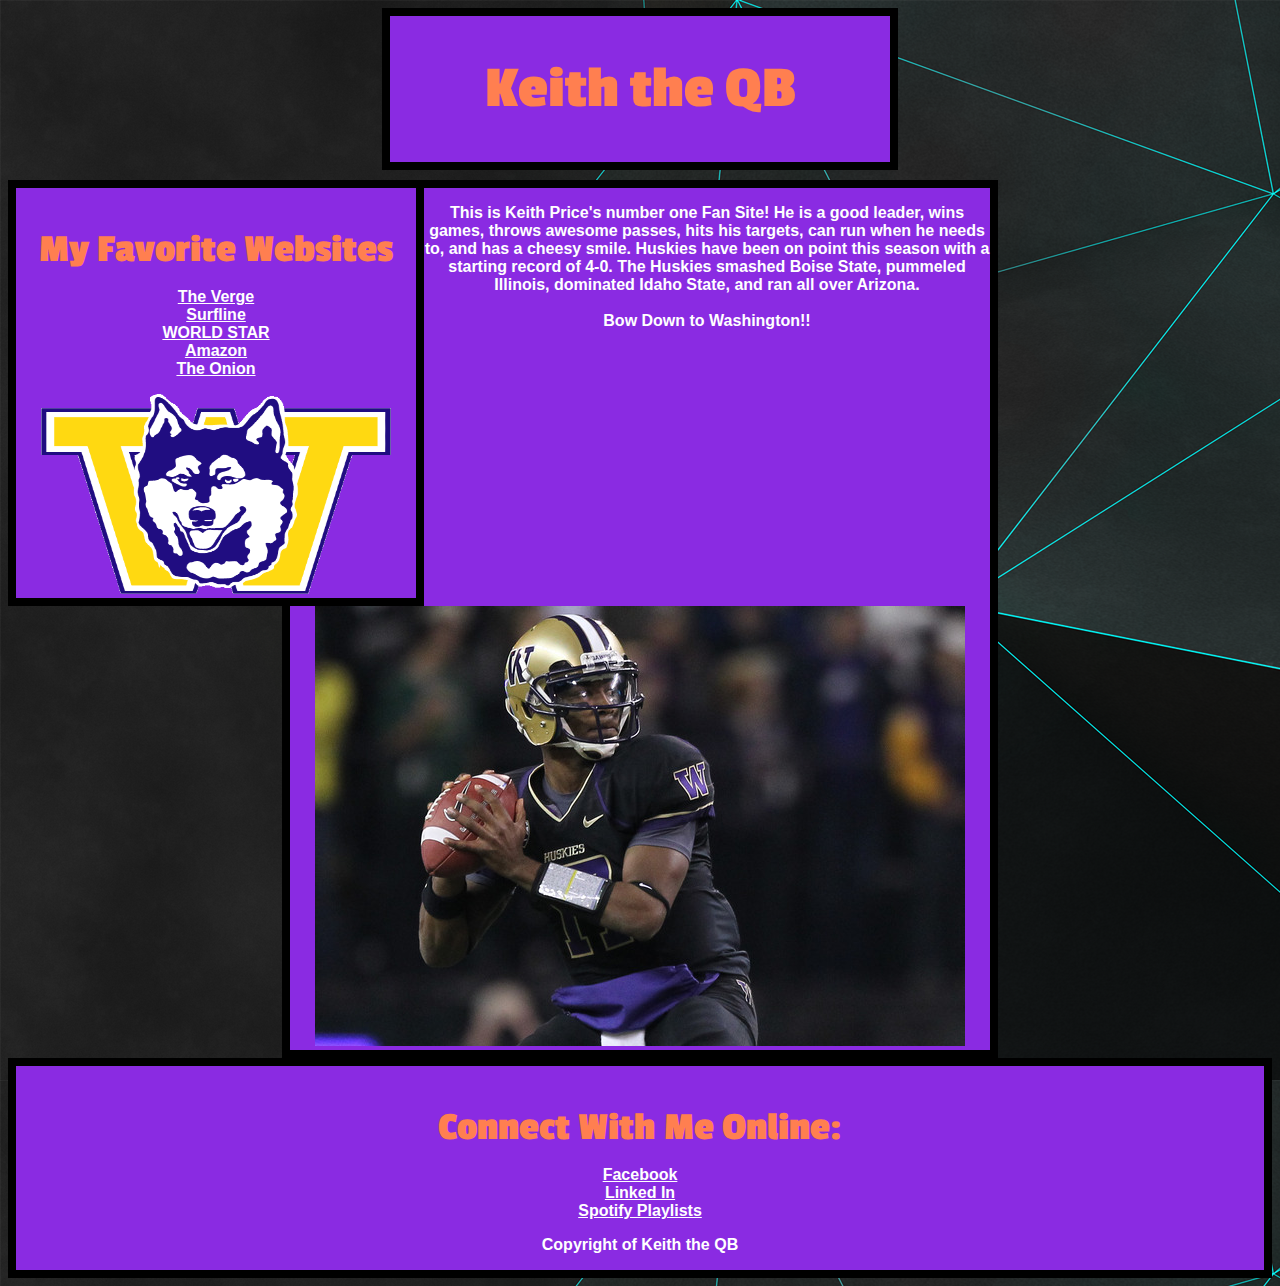
<file: introToCss.html>
<!DOCTYPE html>
	<head> 
		<title> Keith the QB  </title>
		<link rel="stylesheet" type="text/css" href="test.css" />
		<link rel="preconnect" href="https://fonts.googleapis.com">
		<link rel="preconnect" href="https://fonts.gstatic.com" crossorigin>
		<link href="https://fonts.googleapis.com/css2?family=Passion+One&display=swap" rel="stylesheet">
	</head>

	<body>
		<div id = "Header">
			<h1> Keith the QB </h1>
		</div>
		
		<div id = "LeftNav">
			<h3> My Favorite Websites </h3>
			<ul>
				<li><a href="https://www.theverge.com">The Verge</a></li>
				<li><a href="https://www.surfline.com">Surfline</a></li>
				<li><a href="https://www.worldstarhiphop">WORLD STAR</a></li>
				<li><a href="https://www.amazon.com">Amazon</a></li>
				<li><a href="https://www.theonion.com">The Onion</a></li>
			</ul>
			<img src="icon.gif" width="350px" height="200px">
		</div>
		
		<div id = "Content">
			<p> This is Keith Price's number one Fan Site! He is a good leader, wins games, throws awesome passes, hits his targets, can run when he needs to, and has a cheesy smile. Huskies have been on point this season with a starting record of 4-0. The Huskies smashed Boise State, pummeled Illinois, dominated Idaho State, and ran all over Arizona. <br /><br /> <span id="bow">Bow Down to Washington!!</span></p>
			<img src="price.jpg">
		</div>
		
		<div id = "Footer">
			<h3>Connect With Me Online:</h3>
			<ul>
				<li><a href="https://www.Facebook.com">Facebook</a></li>
				<li><a href="https://www.Linkedin.com">Linked In</a></li>
				<li><a href="https://www.Spotify.com">Spotify Playlists</a></li>
			</ul>
			<p>Copyright of Keith the QB</p>
		</div>

	</body>

</html>
</file>
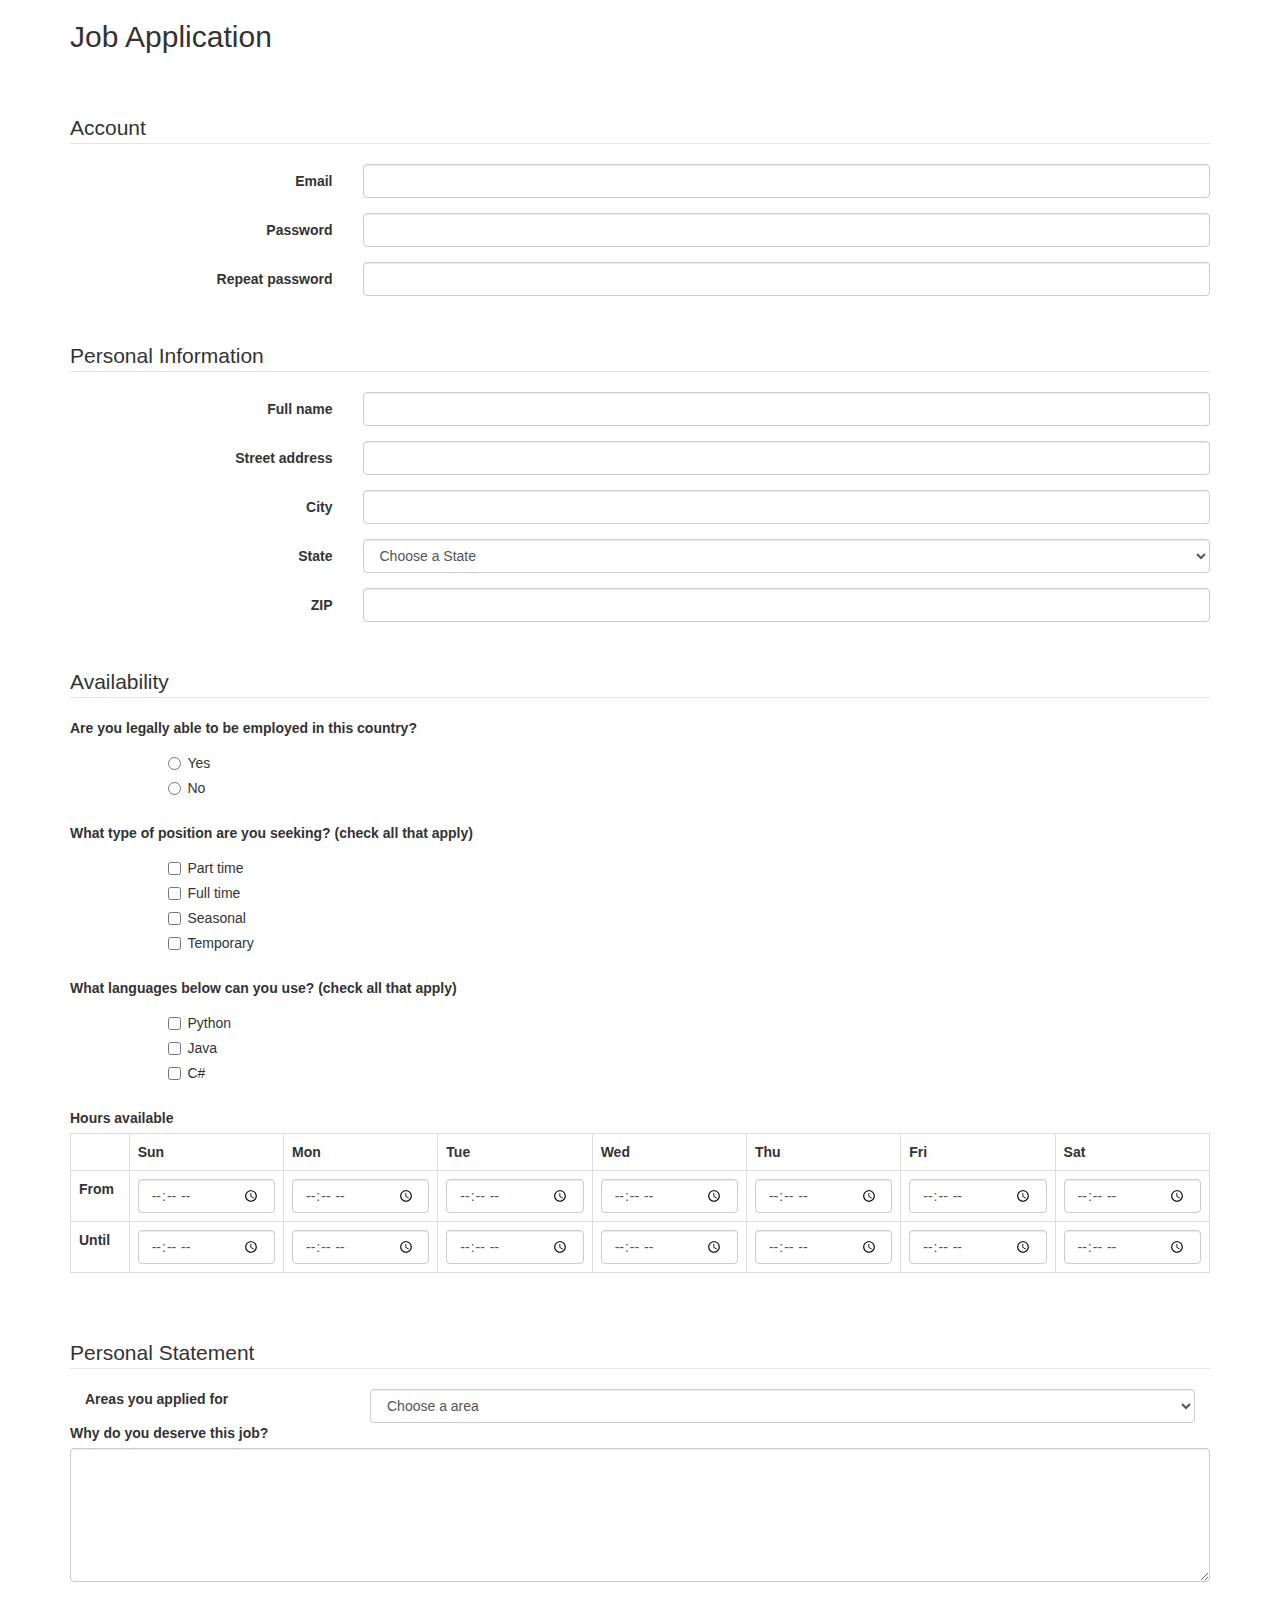
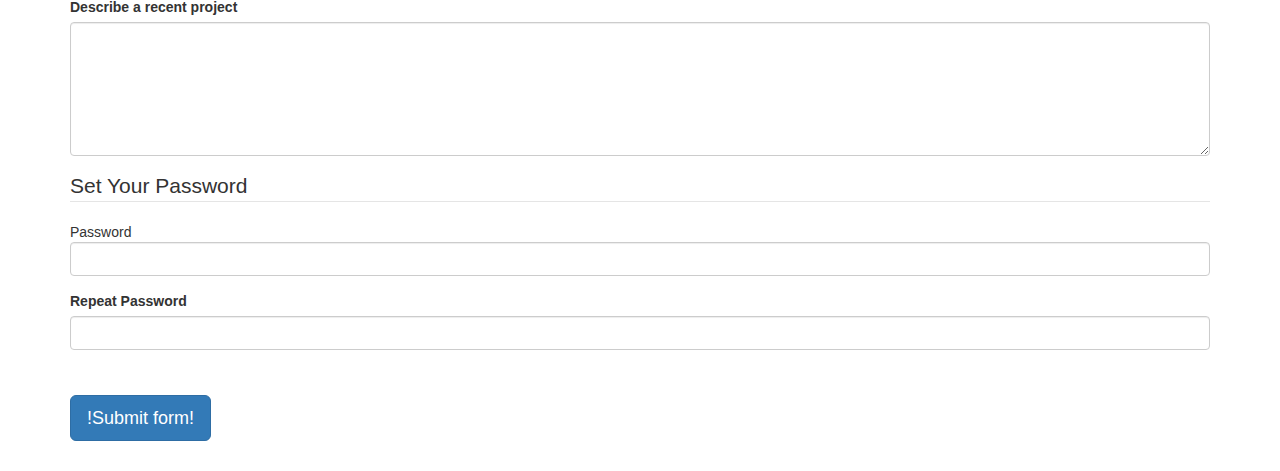
<file: jobApplicationForm.html>
<!DOCTYPE html>
<html>
<head>
	<meta charset="utf-8">
	<meta name="viewport" content="width=device-width, initial-scale=1.0">
	<title>Job Application</title>
	<link href="http://netdna.bootstrapcdn.com/bootstrap/3.0.0/css/bootstrap.min.css" rel="stylesheet">
</head>
<body>
<div class="container">

<h2>Job Application</h2>
<p>&nbsp;</p>

<form  action="https://formspree.io/xrgavkao"  method="POST"> 

	<fieldset class="form-horizontal" >
		<legend>Account</legend>
		<div class="form-group">
			<label class="col-sm-3 control-label">Email</label>
			<div class="col-sm-9">
				<input class="form-control" type="text" name="_replyto">
			</div>
		</div>
		<div class="form-group">
			<label class="col-sm-3 control-label">Password</label>
			<div class="col-sm-9">
				<input class="form-control" type="password" name="password">
			</div>
		</div>
		<div class="form-group">
			<label class="col-sm-3 control-label">Repeat password</label>
			<div class="col-sm-9">
				<input class="form-control" type="password" name="repeat_password">
			</div>
		</div>
	</fieldset>

	<p>&nbsp;</p>

	<fieldset class="form-horizontal" >
		<legend>Personal Information</legend>
		<div class="form-group">
			<label class="col-sm-3 control-label">Full name</label>
			<div class="col-sm-9">
				<input class="form-control" type="text" name="name">
			</div>
		</div>
		<div class="form-group">
			<label class="col-sm-3 control-label">Street address</label>
			<div class="col-sm-9">
				<input class="form-control" type="text" name="street">
			</div>
		</div>
		<div class="form-group">
			<label class="col-sm-3 control-label">City</label>
			<div class="col-sm-9">
				<input class="form-control" type="text" name="city">
			</div>
		</div>
		<div class="form-group">
			<label class="col-sm-3 control-label">State</label>
			<div class="col-sm-9">
				<select class="form-control" name="state">
					<option value="" selected="true">Choose a State</option>
					<option value="AL">Alabama</option>
					<option value="AK">Alaska</option>
					<option value="AZ">Arizona</option>
					<option value="AR">Arkansas</option>
					<option value="CA">California</option>
					<option value="CO">Colorado</option>
					<option value="CT">Connecticut</option>
					<option value="DE">Delaware</option>
					<option value="DC">District of Columbia</option>
					<option value="FL">Florida</option>
					<option value="GA">Georgia</option>
					<option value="HI">Hawaii</option>
					<option value="ID">Idaho</option>
					<option value="IL">Illinois</option>
					<option value="IN">Indiana</option>
					<option value="IA">Iowa</option>
					<option value="KS">Kansas</option>
					<option value="KY">Kentucky</option>
					<option value="LA">Louisiana</option>
					<option value="ME">Maine</option>
					<option value="MD">Maryland</option>
					<option value="MA">Massachusetts</option>
					<option value="MI">Michigan</option>
					<option value="MN">Minnesota</option>
					<option value="MS">Mississippi</option>
					<option value="MO">Missouri</option>
					<option value="MT">Montana</option>
					<option value="NE">Nebraska</option>
					<option value="NV">Nevada</option>
					<option value="NH">New Hampshire</option>
					<option value="NJ">New Jersey</option>
					<option value="NM">New Mexico</option>
					<option value="NY">New York</option>
					<option value="NC">North Carolina</option>
					<option value="ND">North Dakota</option>
					<option value="OH">Ohio</option>
					<option value="OK">Oklahoma</option>
					<option value="OR">Oregon</option>
					<option value="PA">Pennsylvania</option>
					<option value="RI">Rhode Island</option>
					<option value="SC">South Carolina</option>
					<option value="SD">South Dakota</option>
					<option value="TN">Tennessee</option>
					<option value="TX">Texas</option>
					<option value="UT">Utah</option>
					<option value="VT">Vermont</option>
					<option value="VA">Virginia</option>
					<option value="WA">Washington</option>
					<option value="WV">West Virginia</option>
					<option value="WI">Wisconsin</option>
					<option value="WY">Wyoming</option>
				</select>
			</div>
		</div>
		<div class="form-group">
			<label class="col-sm-3 control-label">ZIP</label>
			<div class="col-sm-9">
				<input class="form-control" type="text" name="zip">
			</div>
		</div>
	</fieldset>

	<p>&nbsp;</p>

	<fieldset>
		<legend>Availability</legend>
		<div class="form-group row">
			<label class="col-sm-12 control-label">Are you legally able to be employed in this country?</label>
			<div class="col-sm-offset-1 col-sm-11">
				<div class="radio">
					<label>
						<input type="radio" name="legal" value="yes">Yes
					</label>
				</div>
				<div class="radio">
					<label>
						<input type="radio" name="legal" value="no">No
					</label>
				</div>
			</div>
		</div>
		<div class="form-group row">
			<label class="col-sm-12 control-label">What type of position are you seeking? (check all that apply)</label>
			<div class="col-sm-offset-1 col-sm-11">
				<div class="checkbox">
					<label>
						<input type="checkbox" name="position_pt" value="parttime">
						Part time
					</label>
				</div>
				<div class="checkbox">
					<label>
						<input type="checkbox" name="position_ft" value="fulltime">
						Full time
					</label>
				</div>
				<div class="checkbox">
					<label>
						<input type="checkbox" name="position_sl" value="seasonal">
						Seasonal
					</label>
				</div>
				<div class="checkbox">
					<label>
						<input type="checkbox" name="position_tp" value="temporary">
						Temporary
					</label>
				</div>
			</div>
		</div>
        <div class="form-group row">
			<label class="col-sm-12 control-label">What languages below can you use? (check all that apply)</label>
			<div class="col-sm-offset-1 col-sm-11">
				<div class="checkbox">
					<label>
						<input type="checkbox" name="position_pt" value="Java">
						Python
					</label>
				</div>
				<div class="checkbox">
					<label>
						<input type="checkbox" name="position_ft" value="Python">
						Java
					</label>
				</div>
				<div class="checkbox">
					<label>
						<input type="checkbox" name="position_sl" value="C#">
						C#
					</label>
				</div>
			</div>
		</div>
		<div class="form-group row">
			<label class="col-sm-12 control-label">Hours available</label>
			<div class="col-sm-12">
				<table class="table table-bordered">
					<tr>
						<td></td>
						<th>Sun</th>
						<th>Mon</th>
						<th>Tue</th>
						<th>Wed</th>
						<th>Thu</th>
						<th>Fri</th>
						<th>Sat</th>
					</tr>
					<tr>
						<th>From</th>
						<td><input class="form-control" type="time" name="su_from"></td>
						<td><input class="form-control" type="time" name="mo_from"></td>
						<td><input class="form-control" type="time" name="tu_from"></td>
						<td><input class="form-control" type="time" name="we_from"></td>
						<td><input class="form-control" type="time" name="th_from"></td>
						<td><input class="form-control" type="time" name="fr_from"></td>
						<td><input class="form-control" type="time" name="sa_from"></td>
					</tr>
					<tr>
						<th>Until</th>
						<td><input class="form-control" type="time" name="su_until"></td>
						<td><input class="form-control" type="time" name="mo_until"></td>
						<td><input class="form-control" type="time" name="tu_until"></td>
						<td><input class="form-control" type="time" name="we_until"></td>
						<td><input class="form-control" type="time" name="th_until"></td>
						<td><input class="form-control" type="time" name="fr_until"></td>
						<td><input class="form-control" type="time" name="sa_until"></td>
					</tr>
				</table>
			</div>
		</div>
	</fieldset>

	<p>&nbsp;</p>

	<fieldset>
		<legend>Personal Statement</legend>
		<div class="form-group">
			<label class="col-sm-3 control-label">Areas you applied for</label>
			<div class="col-sm-9">
				<select class="form-control" name="Area">
					<option value="" selected="true">Choose a area</option>
					<option value="IT">IT</option>
					<option value="ML">Machine learning</option>
					<option value="SW">Software</option>
					<option value="AI">AI</option>
					<option value="TE">telecom</option>
				</select>
			</div>
		</div>
		<div class="form-group">
			<label class="control-label">Why do you deserve this job?</label>
			<textarea class="form-control" name="deserve" rows="6"></textarea>
		</div>
		<div class="form-group">
			<label class="control-label">Describe a recent project</label>
			<textarea class="form-control" name="project" rows="6"></textarea>
		</div>
	</fieldset>

	<fieldset>
		<legend>Set Your Password</legend>
		<div class="form-group">
			<lable class="control-label">Password</lable>
			<input type="password" class="form-control" name="pwd" />
		</div>
		<div class="form-group">
			<label class="control-label">Repeat Password</label>
			<input type="password" class="form-control" name="repeat_password">
		</div>
	</fieldset>

	<p>&nbsp;</p>

	<input class="btn btn-primary btn-lg" type="submit" value="!Submit form!">
	
	<p>&nbsp;</p>

</form>
</div><!-- close .container -->
</body>
</html>
</file>
<file: test.css>
div{
    background-color:blueviolet;
}

body {
    background-image: url('wallpaper.png')
}

p {
    font-weight: bold;
    font-family: Arial, Helvetica, sans-serif;
    color:white;
}

h3 {
    color:coral;
    font-size:40px;
    font-family: 'Passion one';
    margin-bottom: 0px;
}

li {

}

#Header{
    border: solid 8px black;
    width: 500px;
    margin-left: auto;
    margin-right: auto;
    margin-bottom: 10px;
    text-align: center;
}

#Header h1 {
    font-size: 60px;
    font-family: 'Passion one', cursive;
    color:coral;
    font-weight: bold;
}

#LeftNav {
    border: solid 8px black;
    width: 400px;
    float: left;
    text-align: center;
}

#LeftNav img{
    
}

#LeftNav ul {

}

#LeftNav h3{
    
}

#Content {
    border: solid 8px black;
    width: 700px;
    margin-left: auto;
    margin-right: auto;
    text-align: center;
}

#Footer{
    border: solid 8px black;
    text-align: center;
}

ul {
    list-style-type: none;
    padding-left: 0px;
}

a{
    color:white;
    font-weight:bold;
    font-family:Arial, Helvetica, sans-serif;
}
</file>
